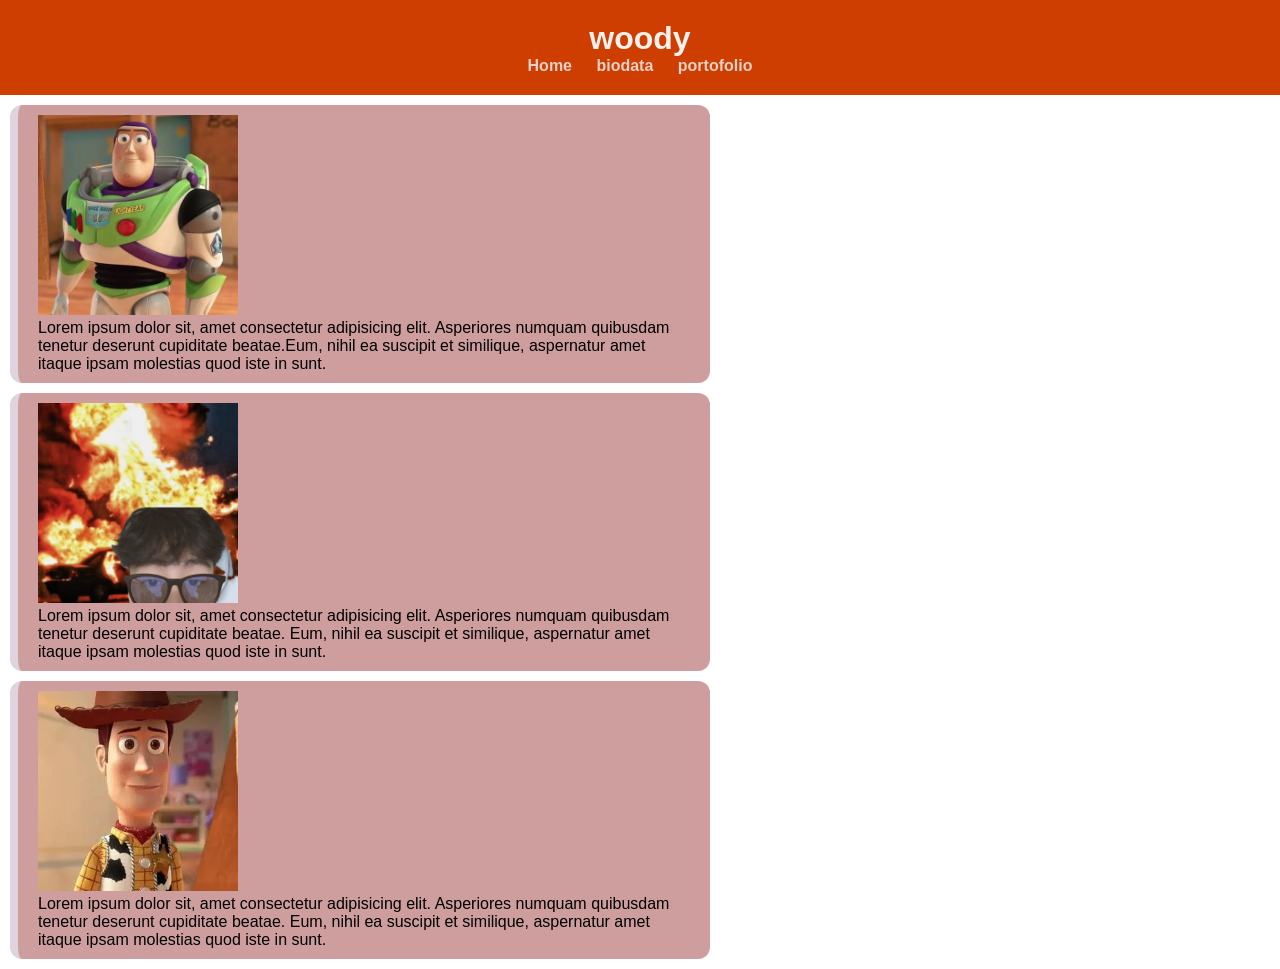
<file: index.html>
<!DOCTYPE html>
<html lang="en">
<head>
    <meta charset="UTF-8">
    <meta name="viewport" content="width=device-width, initial-scale=1.0">
    <link rel="stylesheet" href="style.css">
    <title>personal profile</title>


</head>
<body>
    <header>
        <h1>woody</h1>
    <nav>
        <a href="index.html">Home</a>
        <a href="biodata.html">biodata</a>
        <a href="portofolio.html">portofolio</a>
    </nav>
    </header>
    <section>
        <div class="box">
    <div class="kiri">
        <img src="img/images (1).jpg">
        <p>Lorem ipsum dolor sit, amet consectetur adipisicing elit. Asperiores numquam quibusdam tenetur deserunt cupiditate beatae.Eum, nihil ea suscipit et similique, aspernatur amet itaque ipsam molestias quod iste in sunt.</p></div>
        </div>
    <section>
        <div class="box">
    <div class="kiri">
        <img src="img/titik.jpeg">
        <p>Lorem ipsum dolor sit, amet consectetur adipisicing elit. Asperiores numquam quibusdam tenetur deserunt cupiditate beatae. Eum, nihil ea suscipit et similique, aspernatur amet itaque ipsam molestias quod iste in sunt.</p>
    </div>  </div>
<section>
    <div class="box">
    <div class="kiri">
        <img src="img/images.webp">
        <p>Lorem ipsum dolor sit, amet consectetur adipisicing elit. Asperiores numquam quibusdam tenetur deserunt cupiditate beatae. Eum, nihil ea suscipit et similique, aspernatur amet itaque ipsam molestias quod iste in sunt.</p>
    </div>

</body>
</html>
</file>
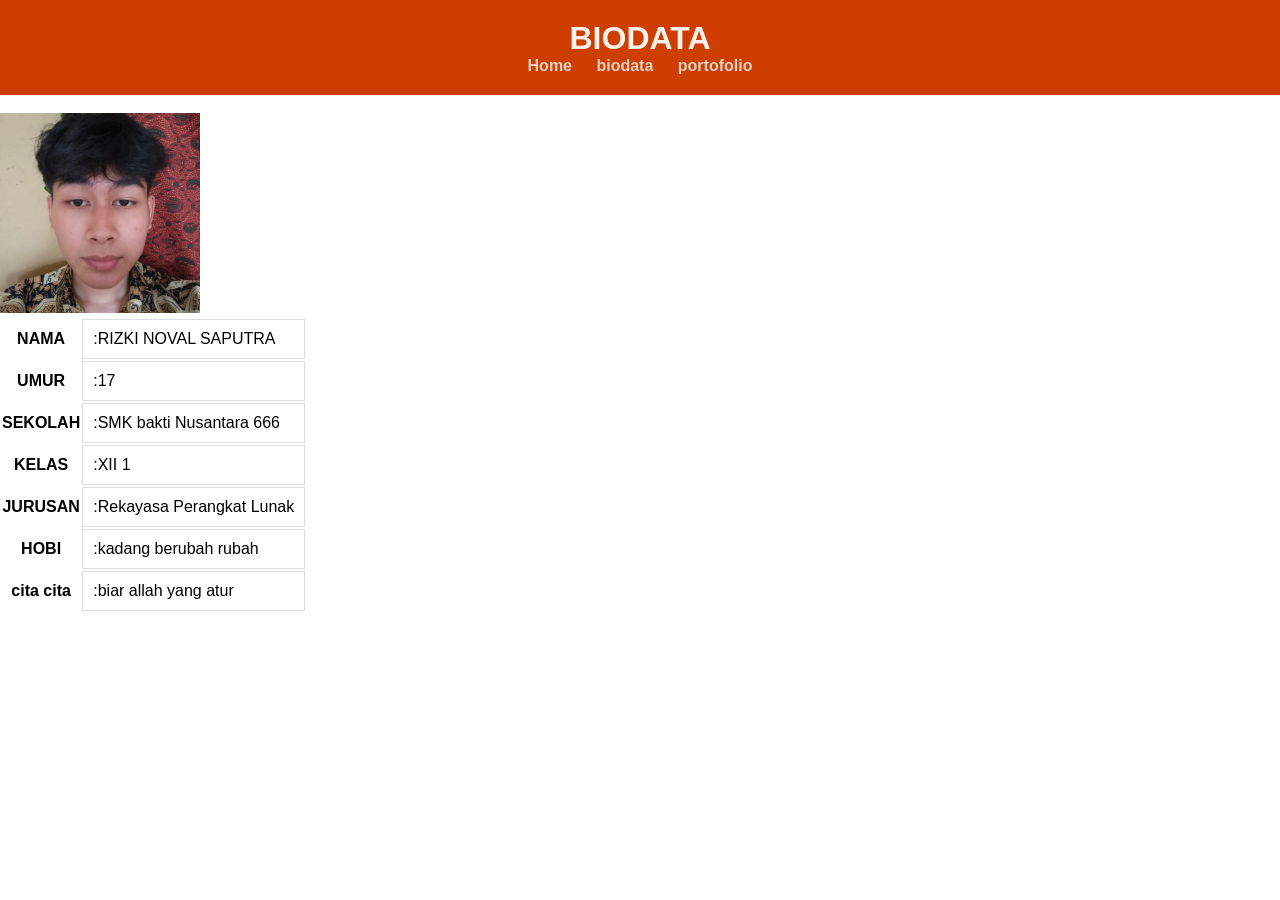
<file: biodata.html>
<!DOCTYPE html>
<html lang="en">
<head>
    <meta charset="UTF-8">
    <meta name="viewport" content="width=device-width, initial-scale=1.0">
      <link rel="stylesheet" href="style.css">
    <title>personal-profile</title>
</head>
<body>
    <header>
        <h1>BIODATA</h1>
    <nav>
        <a href="index.html">Home</a>
        <a href="biodata.html">biodata</a>
        <a href="portofolio.html">portofolio</a>
    </nav>
    </header>
    </div>
    <br>
    <div class="kiri">
    <img src="img/edan.jpeg">
    </div>
    <table>
        <tr>
            <th>NAMA</th>
            <td>:RIZKI NOVAL SAPUTRA</td>
        </tr>
        <tr>
            <th>UMUR</th>
            <td>:17</td>
        </tr>
        <tr>
            <th>SEKOLAH</th>
            <td>:SMK bakti Nusantara 666</td>
        </tr>
        <tr>
            <th>KELAS</th>
            <td>:XII 1</td>
        </tr>
        <tr>
            <th>JURUSAN</th>
            <td>:Rekayasa Perangkat Lunak</td>
        <tr>
            <th>HOBI</th>
            <td>:kadang berubah rubah</td>
        </tr>
        <tr>
            <th>cita cita</th>
            <td>:biar allah yang atur</td>
        </tr>
    </table>
</body>
</html>
</file>
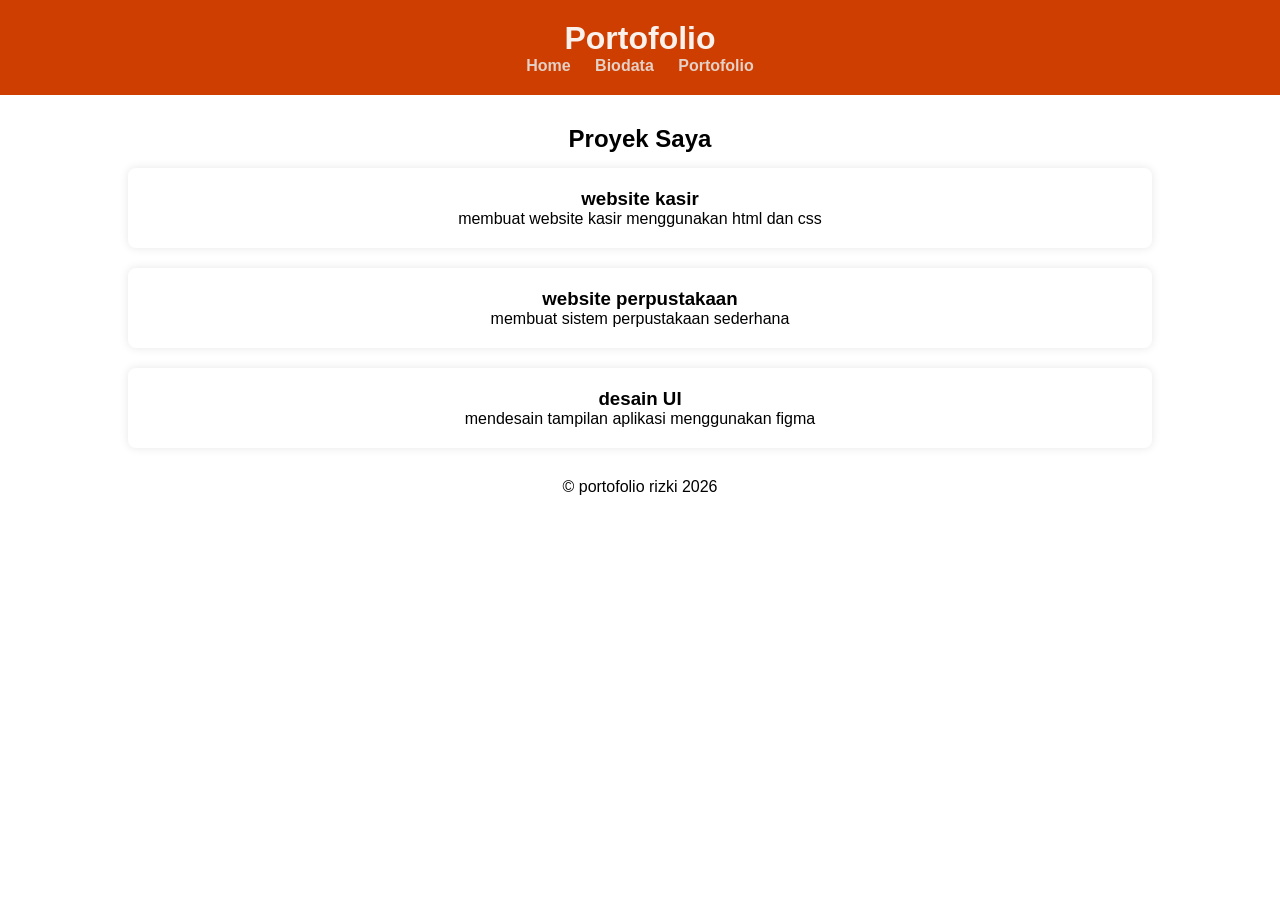
<file: portofolio.html>
<!DOCTYPE html>
<html lang="id">
<head>
    <meta charset="UTF-8">
    <meta name="viewport" content="width=device-width, initial-scale=1.0">
    <title>Portofolio</title>
    <link rel="stylesheet" href="style.css">
</head>
<body>

<header>
    <h1>Portofolio</h1>
    <nav>
        <a href="index.html">Home</a>
        <a href="biodata.html">Biodata</a>
        <a href="portofolio.html">Portofolio</a>
    </nav>
</header>

<section class="container">
    <h2>Proyek Saya</h2>

    <div class="card">
        <h3>website kasir</h3>
        <p>membuat website kasir menggunakan html dan css</p>
    </div>

    <div class="card">
        <h3>website perpustakaan</h3>
        <p>membuat sistem perpustakaan sederhana</p>
    </div>

    <div class="card">
        <h3>desain UI</h3>
        <p>mendesain tampilan aplikasi menggunakan figma</p>
    </div>

</section>

<footer>
<p>&copy; portofolio rizki 2026</p>
</footer>

</body>
</html>
</file>
<file: style.css>
*{
    margin:0;
    padding:0;
    box-sizing:border-box;
    font-family:Arial,
     sans-serif;
}
body{
    background:#ffffff;
}

header{
    background:#ce3e00;
    color:rgb(250, 240, 236);
    text-align:center;
    padding:20px;
}

nav{
    margin-top:px;
}

nav a{
    color:rgba(230, 223, 218, 0.904);
    text-decoration:none;
    margin:0 10px;
    font-weight:bold;
}


.box {
    background-color: #ce9e9e;
    padding: 10px 20px;
    border-radius: 12px;
    max-width: 700px;
    margin: 10px 10px;
    border-left: 8px solid #e0d3e0;
    color: #000000;
}

.text {
    text-align: justify;
}

.kiri img {
    width: 200px;
    height: 200px;
    object-fit: cover;
}

.container {
    width:80%;
    margin:30px auto;
    text-align:center;
}

.container h2{
    margin-bottom:15px;
}

.btn:hover{
    background:1d4ed8;
}
td{
    border:1px solid #ddd;
    padding:10px;
}

.card{
    background:white;
    padding:20px;
    margin-bottom:20px;
    border-radius:8px;
    box-shadow:0 0 10px
    rgba(0,0,0,0.1);
}

footer {
    text-align: center;
}
</file>
